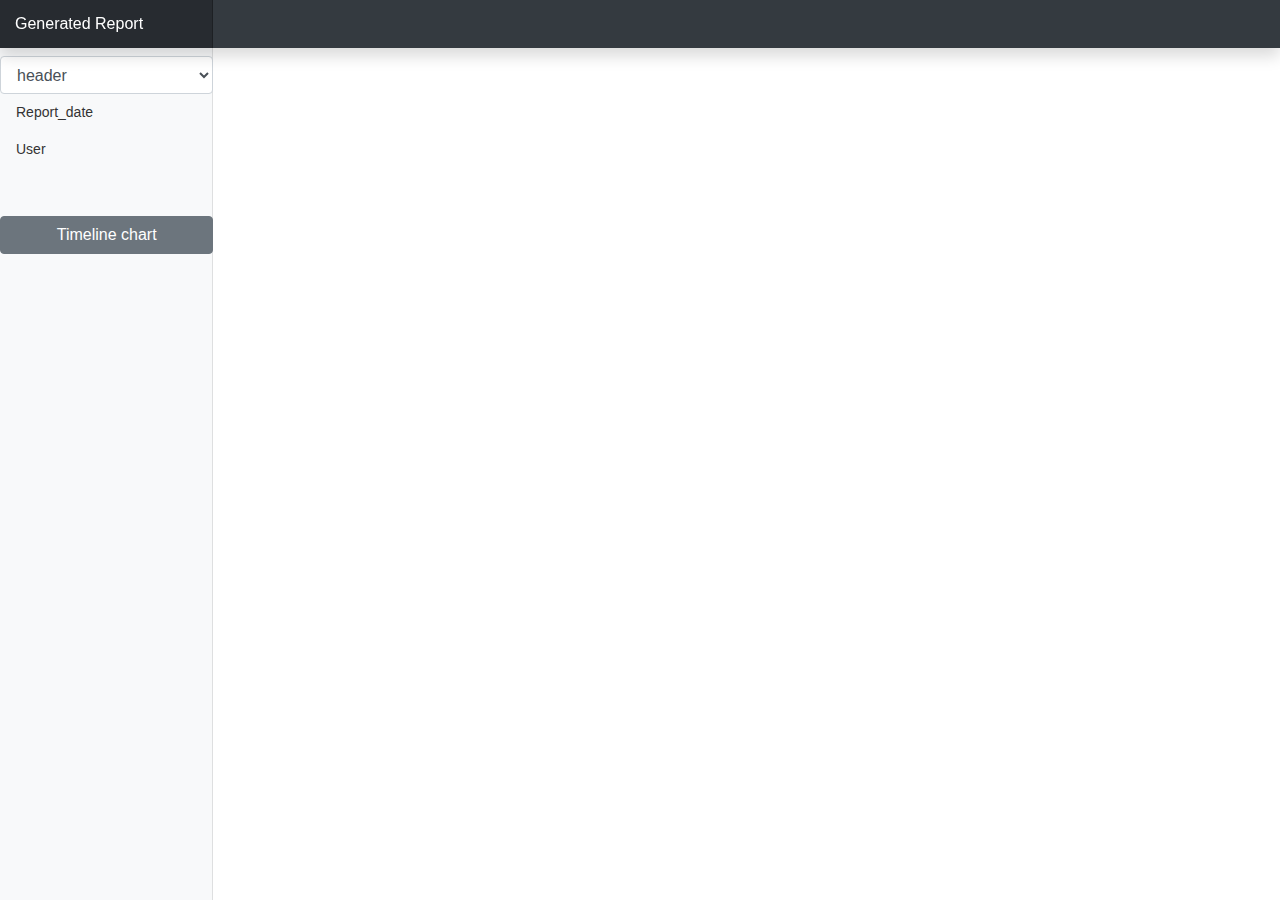
<file: template/index.html>
<!doctype html>
<html lang="en">

<head>
    <meta charset="utf-8">
    <meta name="viewport" content="width=device-width, initial-scale=1, shrink-to-fit=no">
    <meta name="description" content="">
    <title>Report</title>

    <!-- Bootstrap core CSS -->
    <link rel="stylesheet" href="css/bootstrap.min.css">
    <link rel="stylesheet" href="css/dashboard.css">
    <meta name="theme-color" content="#563d7c">
</head>

<body>
    <nav class="navbar navbar-dark fixed-top bg-dark flex-md-nowrap p-0 shadow">
        <a class="navbar-brand col-sm-3 col-md-2 mr-0" href="#">Generated Report</a>
        <!-- <input class="form-control form-control-dark w-100" type="text" placeholder="Search" aria-label="Search"> -->
        <ul class="navbar-nav px-3">
            <li class="nav-item text-nowrap">
                <span id="generated-date" class="text-white"></span>
            </li>
        </ul>
    </nav>

    <div class="container-fluid">
        <div class="row">
            <nav class="col-md-2 d-none d-md-block bg-light sidebar">
                <div class="sidebar-sticky">
                    <select id="reports-list" class="form-control">
                    </select>

                    <ul id="menu-list" class="nav flex-column">
                    </ul>
                    
                </div>
            </nav>

            <main id="page-builder" role="main" class="col-md-9 ml-sm-auto col-lg-10 px-4">
            </main>
        </div>
    </div>
    <script src="Report.js"></script>
    <script src="js/jquery-3.4.1.min.js"></script>
    <script src="js/bootstrap.bundle.min.js"></script>
    <script src="js/feather.min.js"></script>
    <script src="js/dashboard.js"></script>
</body>

</html>
</file>
<file: template/css/dashboard.css>
body {
  font-size: .875rem;
}

.feather {
  width: 16px;
  height: 16px;
  vertical-align: text-bottom;
}

/*
 * Sidebar
 */

.sidebar {
  position: fixed;
  top: 0;
  bottom: 0;
  left: 0;
  z-index: 100; /* Behind the navbar */
  padding: 48px 0 0; /* Height of navbar */
  box-shadow: inset -1px 0 0 rgba(0, 0, 0, .1);
}

.sidebar-sticky {
  position: relative;
  top: 0;
  height: calc(100vh - 48px);
  padding-top: .5rem;
  overflow-x: hidden;
  overflow-y: auto; /* Scrollable contents if viewport is shorter than content. */
}

@supports ((position: -webkit-sticky) or (position: sticky)) {
  .sidebar-sticky {
    position: -webkit-sticky;
    position: sticky;
  }
}

.sidebar .nav-link {
  font-weight: 500;
  color: #333;
}

.sidebar .nav-link .feather {
  margin-right: 4px;
  color: #999;
}

.sidebar .nav-link.active {
  color: #007bff;
}

.sidebar .nav-link:hover .feather,
.sidebar .nav-link.active .feather {
  color: inherit;
}

.sidebar-heading {
  font-size: .75rem;
  text-transform: uppercase;
}

/*
 * Content
 */

[role="main"] {
  padding-top: 133px; /* Space for fixed navbar */
}

@media (min-width: 768px) {
  [role="main"] {
    padding-top: 48px; /* Space for fixed navbar */
  }
}

/*
 * Navbar
 */

.navbar-brand {
  padding-top: .75rem;
  padding-bottom: .75rem;
  font-size: 1rem;
  background-color: rgba(0, 0, 0, .25);
  box-shadow: inset -1px 0 0 rgba(0, 0, 0, .25);
}

.navbar .form-control {
  padding: .75rem 1rem;
  border-width: 0;
  border-radius: 0;
}

.form-control-dark {
  color: #fff;
  background-color: rgba(255, 255, 255, .1);
  border-color: rgba(255, 255, 255, .1);
}

.form-control-dark:focus {
  border-color: transparent;
  box-shadow: 0 0 0 3px rgba(255, 255, 255, .25);
}

.bd-placeholder-img {
  font-size: 1.125rem;
  text-anchor: middle;
  -webkit-user-select: none;
  -moz-user-select: none;
  -ms-user-select: none;
  user-select: none;
}

@media (min-width: 768px) {
  .bd-placeholder-img-lg {
    font-size: 3.5rem;
  }
}
</file>
